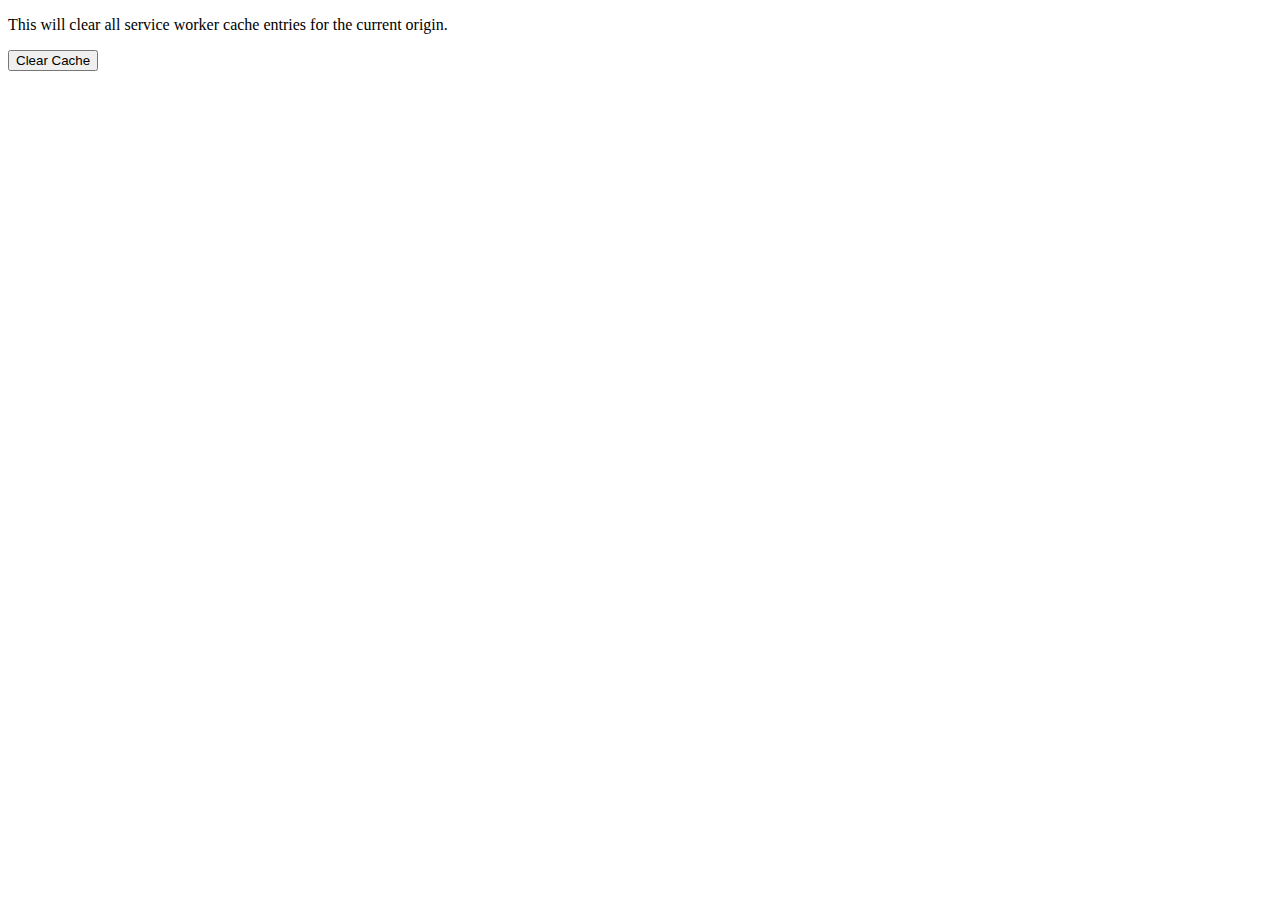
<file: clear-cache.html>
<!--
@license
Copyright (c) 2016 The Polymer Project Authors. All rights reserved.
This code may only be used under the BSD style license found at http://polymer.github.io/LICENSE.txt
The complete set of authors may be found at http://polymer.github.io/AUTHORS.txt
The complete set of contributors may be found at http://polymer.github.io/CONTRIBUTORS.txt
Code distributed by Google as part of the polymer project is also
subject to an additional IP rights grant found at http://polymer.github.io/PATENTS.txt
-->

<!doctype html>
<html>
  <head>
    <meta charset="utf-8">
    <meta name="viewport" content="width=device-width, initial-scale=1">
    <title>Clear Cache</title>
  </head>
  <body>
    <p>This will clear all service worker cache entries for the current origin.</p>
    <button id="clear-cache">Clear Cache</button>
    <script>
      function sendMessage(message) {
        return new Promise(function(resolve, reject) {
          if (navigator.serviceWorker.controller) {
            var messageChannel = new MessageChannel();
            messageChannel.port1.onmessage = function (event) {
              if (event.data.error) {
                reject(event.data.error);
              } else {
                resolve(event.data);
              }
            };
            navigator.serviceWorker.controller.postMessage(message, [messageChannel.port2]);
          } else {
            reject("This page isn't currently controlled by a service worker.");
          }
        });
      }

      document.querySelector('#clear-cache').addEventListener('click', function() {
        sendMessage({command: 'delete_all'}).then(function() {
          console.log('All caches deleted.');
        }).catch(function(error) {
          console.error('Caches not deleted:', error);
        });
      });
    </script>
  </body>
</html>
</file>
